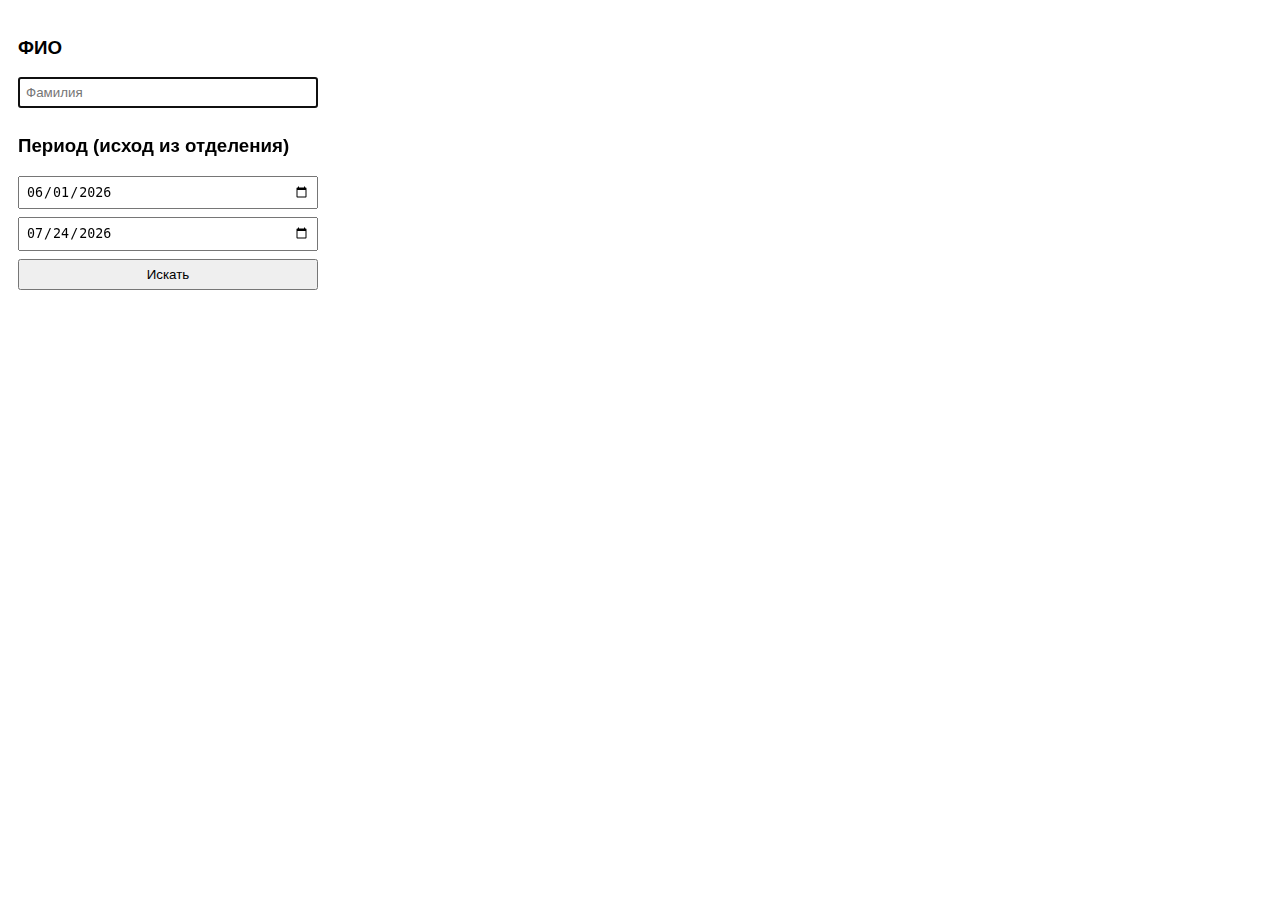
<file: browser-extension.back/index.html>
<!doctype html>
<html lang="ru">
    <head>
        <meta charset="UTF-8" />
        <title>Поиск пациента</title>
        <link rel="stylesheet" href="css/style.css" />
        <script type="module" src="js/main.js"></script>
    </head>
    <body>
        <!-- Блок поиска (основной) -->
        <div id="search-block">
            <h3>ФИО</h3>
            <input id="lastname" placeholder="Фамилия" />
            <h3>Период (исход из отделения)</h3>
            <input id="startDate" type="date" placeholder="Дата начала" />
            <input id="endDate" type="date" placeholder="Дата окончания" />
            <button id="searchBtn">Искать</button>
            <ul id="results"></ul>
        </div>

        <!-- Сообщение: ошибки, уведомления -->
        <div
            id="message"
            class="message"
            style="display: none; text-align: center; margin-top: 10px"
        ></div>

        <!-- Прелоадер: анимация загрузки -->
        <div
            id="loading"
            style="display: none; text-align: center; margin: 10px 0"
        >
            <div class="spinner"></div>
        </div>
    </body>
</html>
</file>
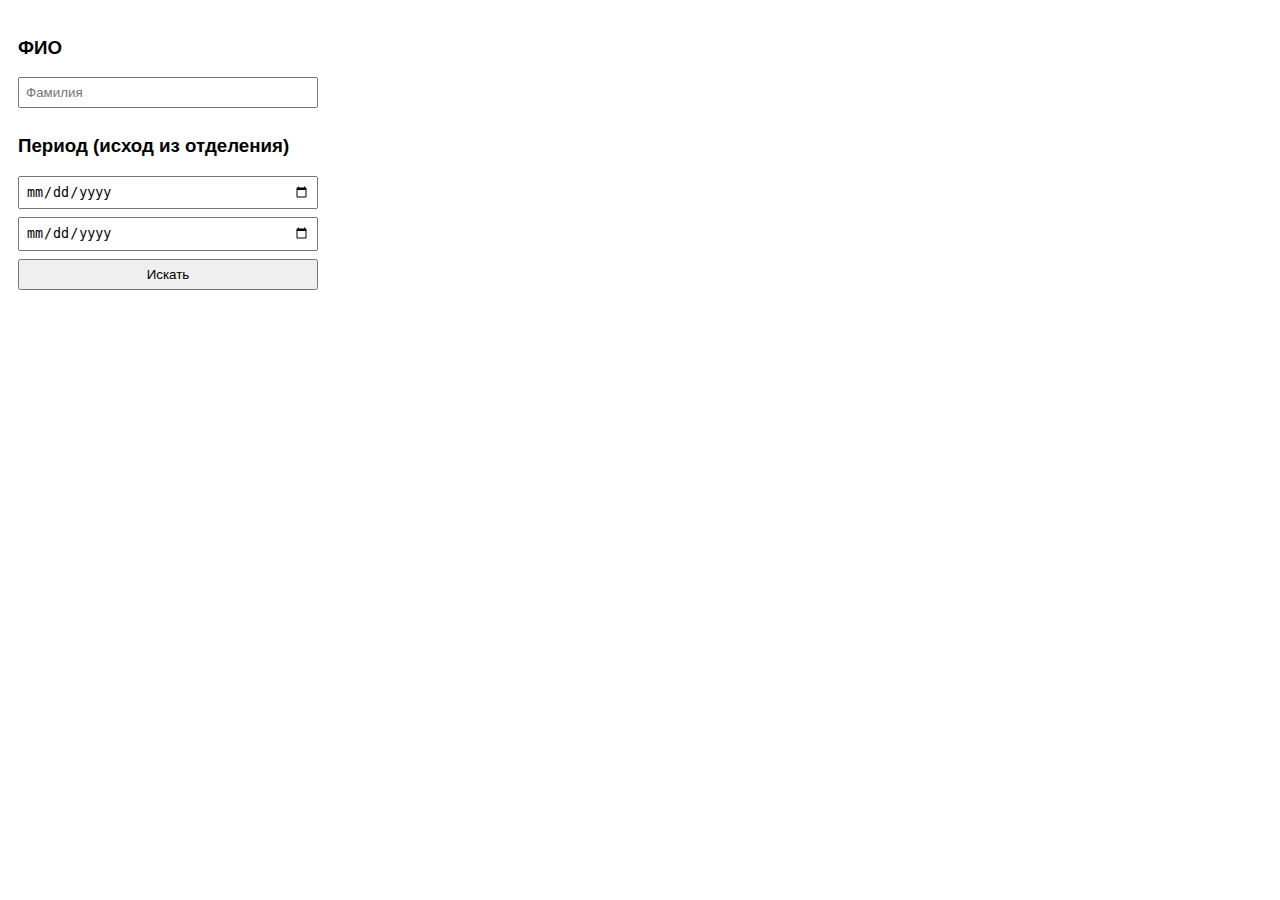
<file: browser-extension/index.html>
<!doctype html>
<html lang="ru">
    <head>
        <meta charset="UTF-8" />
        <title>Поиск пациента</title>
        <link rel="stylesheet" href="css/style.css" />
        <script type="module" src="js/main.js"></script>
    </head>
    <body>
        <!-- Блок поиска (основной) -->
        <div id="search-block">
            <h3>ФИО</h3>
            <input id="lastname" placeholder="Фамилия" />
<!--            <h3>Форма оплаты</h3>-->
<!--            <select id="payType">-->
<!--                <option value="3010101000000048" selected>ОМС</option>-->
<!--                <option value="337">ВМП</option>-->
<!--            </select>-->
            <h3>Период (исход из отделения)</h3>
            <input id="startDate" type="date" placeholder="Дата начала" />
            <input id="endDate" type="date" placeholder="Дата окончания" />
            <button id="searchBtn">Искать</button>
            <ul id="results"></ul>
        </div>

        <!-- Сообщение: ошибки, уведомления -->
        <div
            id="message"
            class="message"
            style="display: none; text-align: center; margin-top: 10px"
        ></div>

        <!-- Прелоадер: анимация загрузки -->
        <div
            id="loading"
            style="display: none; text-align: center; margin: 10px 0"
        >
            <div class="spinner"></div>
        </div>
    </body>
</html>
</file>
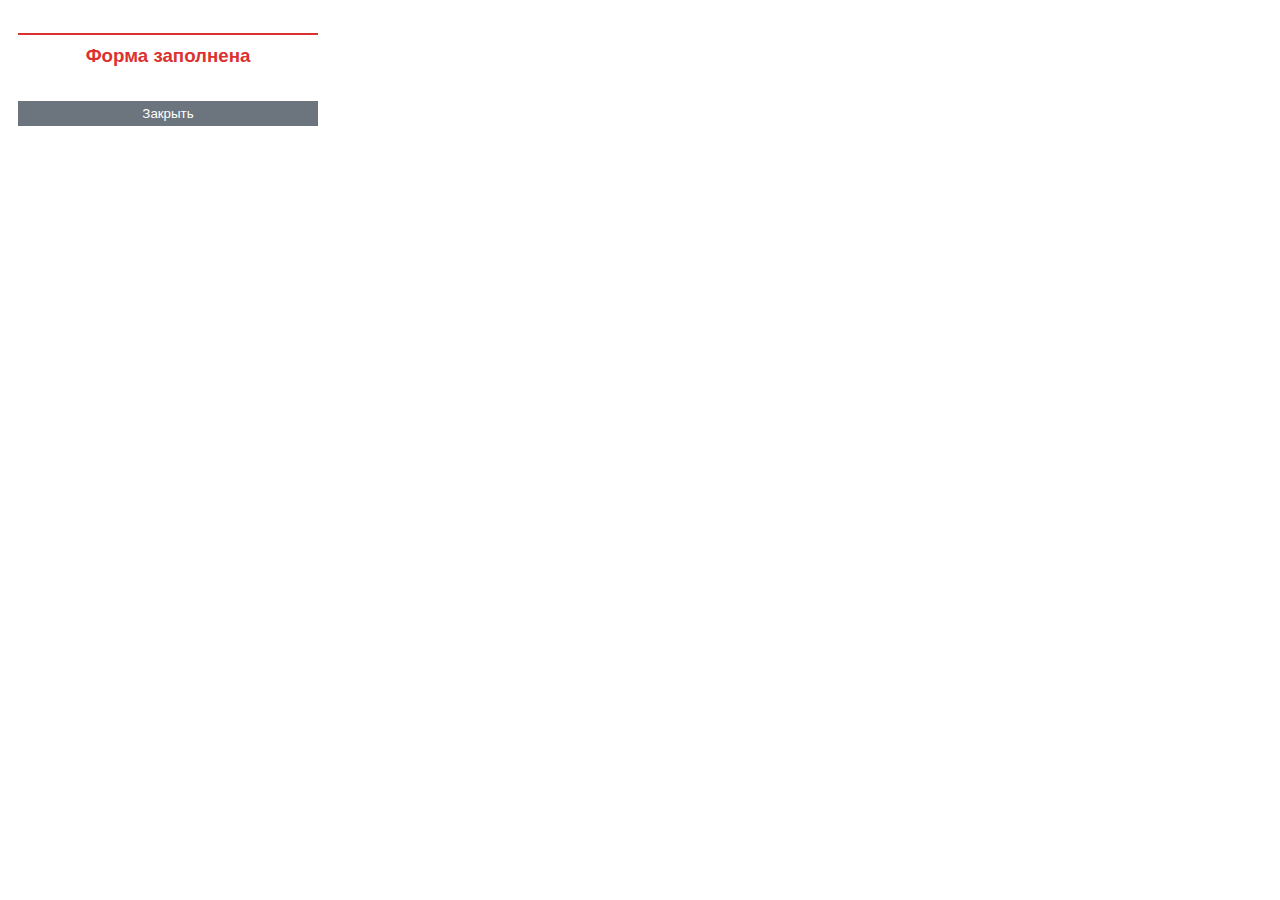
<file: browser-extension/final-view.html>
<!doctype html>
<html lang="ru">
<head>
    <meta charset="UTF-8" />
    <title>Дополнительные сведения</title>
    <link rel="stylesheet" href="css/style.css" />
    <script type="module" src="js/final-view.js"></script>
</head>
<body>
    <!-- Этот блок будет управляться через final-view.js -->
    <div id="final-view">
        <h3 id="final-view-title">Форма заполнена</h3>
        <ul id="operations-list"></ul>
        <button id="close-popup-btn" class="select-btn">Закрыть</button>
    </div>
</body>
</html>
</file>
<file: browser-extension.back/css/style.css>
body {
    font-family: sans-serif;
    width: 300px;
    padding: 10px;
}

input,
button {
    width: 100%;
    margin-bottom: 8px;
    padding: 6px;
    box-sizing: border-box;
}

ul {
    list-style: none;
    padding: 0;
}

li {
    padding: 6px;
    border-bottom: 1px solid #ddd;
}

.select-btn {
    margin-top: 4px;
    background: #292da8;
    color: white;
    border: none;
    padding: 5px;
    cursor: pointer;
}

/* Стили для блока финального результата */
#final-view {
    border-top: 2px solid #1a7e25;
    margin-top: 15px;
    padding-top: 10px;
}

#final-view h3 {
    margin-top: 0;
    text-align: center;
    color: #1a7e25;
}

#operations-list {
    margin-top: 10px;
}

#operations-list li {
    font-size: 13px;
    padding: 4px;
    border-bottom: 1px dotted #ccc;
    display: flex; /* Используем flexbox для выравнивания */
    justify-content: space-between;
    align-items: center;
}

#operations-list li:last-child {
    border-bottom: none;
}

/* Стили для кликабельного кода операции */
.operation-code {
    font-weight: bold;
    cursor: pointer;
    padding: 2px 4px;
    border-radius: 3px;
    transition: background-color 0.2s;
    user-select: none; /* Чтобы текст не выделялся при клике */
}

.operation-code:hover {
    background-color: #e9e9e9;
}

.operation-code:active {
    background-color: #d0d0d0;
}

.operation-name {
    margin-left: 8px; /* Небольшой отступ между кодом и названием */
    flex-grow: 1; /* Название займет все оставшееся место */
    text-align: left;
}


#close-popup-btn {
    margin-top: 15px;
    background: #6c757d; /* Серый цвет для кнопки "Закрыть" */
}

.message {
    text-align: center;
    font-size: 14px;
    margin-top: 10px;
}

.message.error {
    color: red;
    font-weight: bold;
}

.message.info {
    color: #666;
}

.spinner {
    width: 24px;
    height: 24px;
    border: 3px solid #ccc;
    border-top: 3px solid #292da8;
    border-radius: 50%;
    animation: spin 0.8s linear infinite;
    margin: 0 auto;
}

@keyframes spin {
    to {
        transform: rotate(360deg);
    }
}
</file>
<file: browser-extension/css/style.css>
body {
    font-family: sans-serif;
    width: 300px;
    padding: 10px;
}

select,
input,
button {
    width: 100%;
    margin-bottom: 8px;
    padding: 6px;
    box-sizing: border-box;
}

ul {
    list-style: none;
    padding: 0;
}

li {
    padding: 6px;
    /* border-bottom: 1px solid #ddd; */
}

.select-btn {
    margin-top: 4px;
    background: #292da8;
    color: white;
    border: none;
    padding: 5px;
    cursor: pointer;
}

/* Стили для блока финального результата */
#final-view {
    border-top: 2px solid #dc322f;
    margin-top: 15px;
    padding-top: 10px;
}

#final-view h3 {
    margin-top: 0;
    text-align: center;
    color: #dc322f;
}

#operations-list {
    margin-top: 10px;
}

#operations-list li {
    font-size: 13px;
    padding: 4px;
    /* border-bottom: 1px dotted #ccc; */
    display: flex; /* Используем flexbox для выравнивания */
    justify-content: space-between;
    align-items: center;
}

#operations-list li:last-child {
    border-bottom: none;
}

/* Стили для кликабельного кода операции */
.operation-code {
    font-weight: bold;
    cursor: pointer;
    padding: 2px 4px;
    border-radius: 3px;
    transition: background-color 0.2s;
    user-select: none; /* Чтобы текст не выделялся при клике */
}

.operation-code:hover {
    background-color: #e9e9e9;
}

.operation-code:active {
    background-color: #d0d0d0;
}

.operation-name {
    margin-left: 8px; /* Небольшой отступ между кодом и названием */
    flex-grow: 1; /* Название займет все оставшееся место */
    text-align: left;
}


#close-popup-btn {
    margin-top: 15px;
    background: #6c757d; /* Серый цвет для кнопки "Закрыть" */
}

.message {
    text-align: center;
    font-size: 14px;
    margin-top: 10px;
}

.message.error {
    color: red;
    font-weight: bold;
}

.message.info {
    color: #666;
}

.spinner {
    width: 24px;
    height: 24px;
    border: 3px solid #ccc;
    border-top: 3px solid #292da8;
    border-radius: 50%;
    animation: spin 0.8s linear infinite;
    margin: 0 auto;
}

@keyframes spin {
    to {
        transform: rotate(360deg);
    }
}

#evmias-oms-result-container {
    position: sticky;
    top: 0;
    left: 0;
    width: 100%;
    padding: 12px 20px;
    background-color: #fdf6e3;
    border-bottom: 2px solid #dc322f;
    box-shadow: 0 2px 8px rgba(0,0,0,0.15);
    z-index: 99999;
    font-family: -apple-system, BlinkMacSystemFont, "Segoe UI", Roboto, "Helvetica Neue", Arial, sans-serif;
    font-size: 12px;
    color: #000000;
    box-sizing: border-box;
    display: flex;
    justify-content: space-between;
    align-items: flex-start;
}
#evmias-oms-result-container .content-wrapper {
    flex-grow: 1;
    max-height: 250px;
    overflow-y: auto;
    padding-right: 15px;
}
#evmias-oms-result-container h3 {
    margin: 0 0 10px 0;
    text-align: left;
    color: #dc322f;
    font-size: 11px;
    text-transform: uppercase;
}
#evmias-oms-result-container ul {
    list-style: none;
    padding-left: 0 !important;
    margin: 0;
}
#evmias-oms-result-container li {
    padding: 4px 0;
    display: flex;
    align-items: center;
}
#evmias-oms-result-container .diagnosis-name, #evmias-oms-result-container .operation-name {
    margin-left: 8px;
}
#evmias-oms-result-container .operation-code, #evmias-oms-result-container .diagnosis-code {
    font-weight: bold;
    cursor: pointer;
    padding: 2px 5px;
    border-radius: 3px;
    background-color: #eee8d5;
    transition: background-color 0.2s;
    user-select: none;
}
#evmias-oms-result-container .operation-code:hover, #evmias-oms-result-container .diagnosis-code:hover {
    background-color: #e0dace;
}
#evmias-oms-result-container button {
    width: auto;
    margin: 0 0 0 20px;
    padding: 6px 12px;
    font-size: 12px;
    background: #dc322f;
    color: white;
    border: none;
    border-radius: 4px;
    cursor: pointer;
    flex-shrink: 0;
    align-self: center;
}
#evmias-pure-data-container {
    margin-top: 10px;
    padding-top: 10px;
    border-top: 1px dashed #dc322f;
}
.pure-data-item {
    margin-bottom: 8px;
    line-height: 1.4;
}
.pure-data-item strong {
    display: block;
    color: #dc322f;
    margin-bottom: 3px;
    font-size: 10px;
    font-weight: bold;
    text-transform: uppercase;
}
.pure-table-wrapper table {
    width: 100%;
    border-collapse: collapse;
    font-size: 11px !important;
}
.pure-table-wrapper th, .pure-table-wrapper td {
    border: 1px solid #000000 !important;
    padding: 5px !important;
    text-align: left;
}
.pure-table-wrapper th { background-color: #fdf6e3 !important; }

.pure-data-item .diagnos-html-content {
    line-height: 1.4;
    padding: 8px;
    margin-top: 4px;
    /* border-left: 3px solid #eee8d5; */
    background-color: #fdf6e3;
}
.pure-data-item .diagnos-html-content span {
    font-size: inherit !important;
    font-family: inherit !important;
    color: inherit !important;
}
</file>
